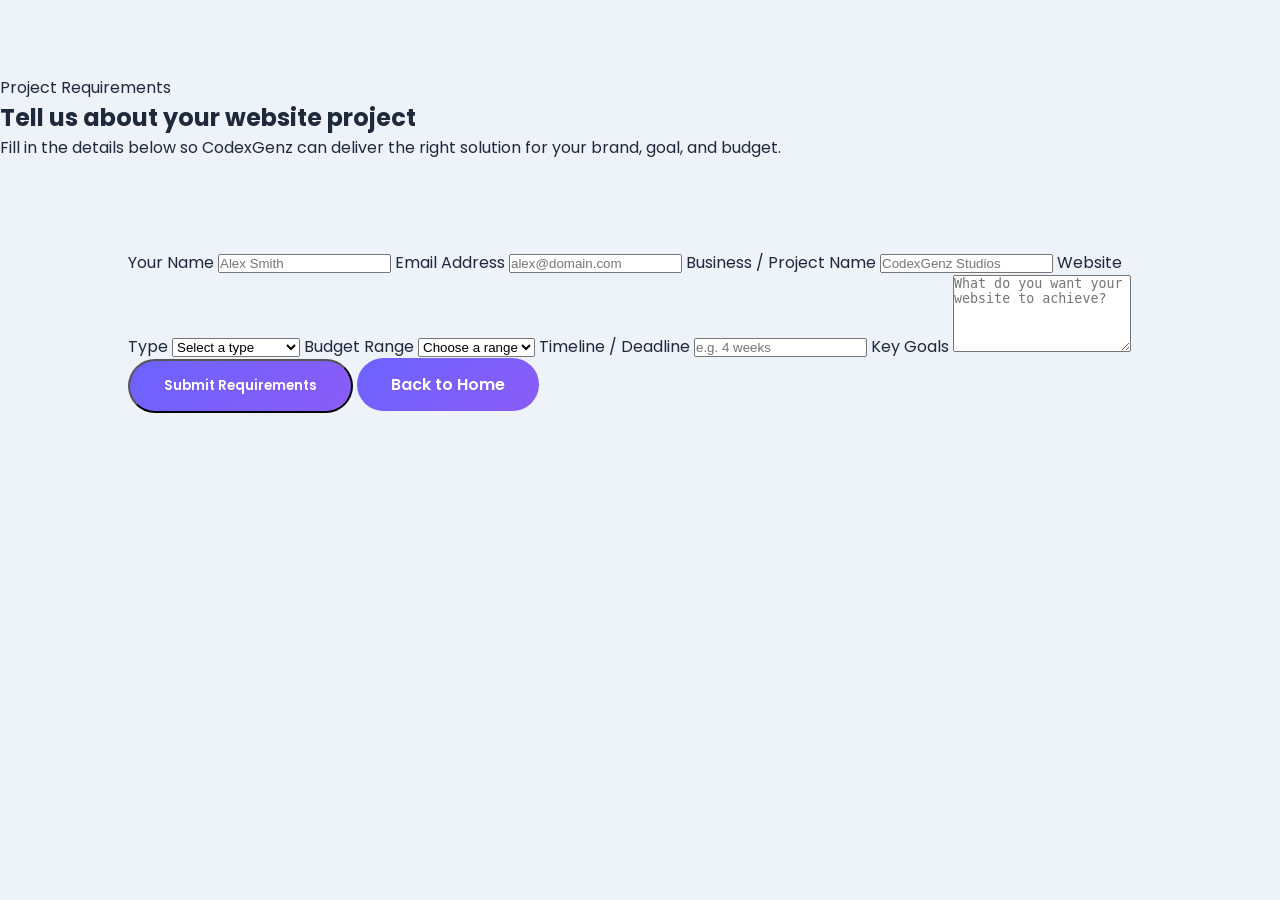
<file: requirements.html>
<!DOCTYPE html>
<html lang="en">
<head>
  <meta charset="UTF-8" />
  <meta name="viewport" content="width=device-width, initial-scale=1.0" />
  <meta name="description" content="CodexGenz website project requirements form." />
  <title>Build My Website | CodexGenz</title>
  <link rel="preconnect" href="https://fonts.googleapis.com" />
  <link rel="preconnect" href="https://fonts.gstatic.com" crossorigin />
  <link href="https://fonts.googleapis.com/css2?family=Inter:wght@400;500;600;700;800&family=Poppins:wght@600;700;800&display=swap" rel="stylesheet" />
  <link rel="stylesheet" href="styles.css" />
</head>
<body>
  <div class="page-shell">
    <header class="topbar">
      <div class="brand">CodexGenz</div>
      <nav class="nav-links">
        <a href="index.html#about">About</a>
        <a href="index.html#services">Services</a>
        <a href="index.html#learning">Learning</a>
        <a href="index.html#testimonials">Testimonials</a>
        <a href="index.html#contact">Contact</a>
      </nav>
      <div class="top-actions">
        <a href="index.html" class="btn btn-secondary">Return Home</a>
      </div>
    </header>

    <main class="section">
      <div class="section-header">
        <p class="eyebrow">Project Requirements</p>
        <h2>Tell us about your website project</h2>
        <p>Fill in the details below so CodexGenz can deliver the right solution for your brand, goal, and budget.</p>
      </div>

      <section class="glass-card requirement-form">
        <form action="mailto:hello@codexgenz.com" method="POST" enctype="text/plain">
          <label>
            Your Name
            <input type="text" name="name" placeholder="Alex Smith" required />
          </label>
          <label>
            Email Address
            <input type="email" name="email" placeholder="alex@domain.com" required />
          </label>
          <label>
            Business / Project Name
            <input type="text" name="project" placeholder="CodexGenz Studios" />
          </label>
          <label>
            Website Type
            <select name="type" required>
              <option value="">Select a type</option>
              <option value="portfolio">Portfolio</option>
              <option value="business">Business</option>
              <option value="ecommerce">E-commerce</option>
              <option value="consulting">Consulting</option>
              <option value="learning">Learning Platform</option>
            </select>
          </label>
          <label>
            Budget Range
            <select name="budget">
              <option value="">Choose a range</option>
              <option value="starter">Starter</option>
              <option value="growth">Growth</option>
              <option value="premium">Premium</option>
            </select>
          </label>
          <label>
            Timeline / Deadline
            <input type="text" name="deadline" placeholder="e.g. 4 weeks" />
          </label>
          <label>
            Key Goals
            <textarea name="goals" rows="5" placeholder="What do you want your website to achieve?" required></textarea>
          </label>
          <div class="form-actions">
            <button type="submit" class="btn btn-primary">Submit Requirements</button>
            <a href="index.html" class="btn btn-secondary">Back to Home</a>
          </div>
        </form>
      </section>
    </main>
  </div>
</body>
</html>
</file>
<file: styles.css>
/*==================================================
  CodexGenz
  Neumorphism Theme
  Part 1
==================================================*/

/*==========================
 Google Font
==========================*/

@import url('https://fonts.googleapis.com/css2?family=Poppins:wght@300;400;500;600;700;800&display=swap');

/*==========================
 Reset
==========================*/

*{
    margin:0;
    padding:0;
    box-sizing:border-box;
}

html{

    scroll-behavior:smooth;

}

body{

    font-family:'Poppins',sans-serif;

    background:#eef2f9;

    color:#1e293b;

    margin:0;

    padding:0;

    width:100%;

    min-height:100vh;

    overflow-x:hidden;

    transition:
        background .4s ease,
        color .4s ease;

}
/*==========================
 Variables
==========================*/

:root{

    --primary:#6C63FF;
    --secondary:#7C73FF;

    --background:#EEF2F9;

    --white:#ffffff;

    --text:#334155;

    --shadow-dark:#c8d0e7;

    --shadow-light:#ffffff;

    --radius:20px;

}
/*==========================
 Common
==========================*/

section{

    width:100%;

    padding:90px 10%;

}

img{

    max-width:100%;

}

a{

    text-decoration:none;

}

li{

    list-style:none;

}

/*==========================
 Loader
==========================*/

.loader{

    position:fixed;

    width:100%;

    height:100vh;

    background:var(--background);

    display:flex;

    justify-content:center;

    align-items:center;

    flex-direction:column;

    z-index:9999;

}

.loader-logo{

    width:90px;

    height:90px;

    border-radius:50%;

    display:flex;

    justify-content:center;

    align-items:center;

    font-size:35px;

    color:var(--primary);

    background:var(--background);

    box-shadow:
    12px 12px 24px var(--shadow-dark),
    -12px -12px 24px var(--shadow-light);

}

.loader h2{

    margin-top:20px;

    font-size:30px;

}

/*==========================
 Progress Bar
==========================*/

#progress-bar{

    position:fixed;

    top:0;

    left:0;

    width:0%;

    height:5px;

    background:linear-gradient(90deg,#6C63FF,#6EE7B7);

    z-index:99999;

}

/*==========================
 Navbar
==========================*/

/*==========================
 Navbar
==========================*/

header{

    opacity:0;

    visibility:hidden;

    transform:translateY(-60px);

    transition:
        opacity .6s ease,
        transform .6s ease;

}

header.show{

    opacity:1;

    visibility:visible;

    transform:translateY(0);

}
.logo{

    display:flex;

    align-items:center;

    font-size:34px;

    font-weight:700;

    color:#ffffff;

}

.logo span{

    color:#7C5CFF;

}

.navbar{

    width:100%;

    max-width:none;

    height:90px;

    margin:0 auto;

    padding:0 40px;

    display:flex;

    border: radius 25px;

    justify-content:space-between;

    align-items:center;

    box-sizing:border-box;

}

.logo{

    font-size:34px;

    font-weight:700;

    color:var(--text);

}

.logo span{

    color:var(--primary);

}

.nav-links{

    display:flex;

    gap:35px;

}

.nav-links a{

    color:var(--text);

    font-weight:600;

    transition:.3s;

}

.nav-links a:hover,
.nav-links a.active{

    color:var(--primary);

}

.nav-buttons{

    display:flex;

    align-items:center;

    gap:15px;

}

#theme-toggle{

    width:52px;

    height:52px;

    border:none;

    cursor:pointer;

    border-radius:50%;

    background:var(--background);

    color:var(--primary);

    font-size:20px;

    transition:.4s;

    box-shadow:
        0 8px 20px rgba(0,0,0,.15);

}

#theme-toggle:hover{

    transform:rotate(180deg);

}

.btn{

    padding:15px 34px;

    border-radius:50px;

    color:#fff;

    font-weight:600;

    background:linear-gradient(135deg,#6C63FF,#8B5CF6);

    transition:.4s;

}

.btn:hover{

    transform:translateY(-4px);

    box-shadow:
        0 15px 30px rgba(108,99,255,.35);

}

.menu-btn{

    display:none;

    font-size:30px;

    cursor:pointer;

    color:var(--text);

}

/*==========================
 Hero
==========================*/

/*==========================
 Hero Section
==========================*/

/*==========================
 Hero Section
==========================*/

.hero{

    display:grid;

    grid-template-columns:1fr 1fr;

    align-items:center;

    gap:80px;

    min-height:calc(100vh - 120px);

    padding:120px 7% 80px;

    position:relative;

    overflow:hidden;

}

.hero-left{

    z-index:2;

}

.hero-tag{

    display:inline-block;

    padding:10px 18px;

    margin-bottom:20px;

    border-radius:50px;

    color:#7C5CFF;

    background:rgba(124,92,255,.12);

    border:1px solid rgba(124,92,255,.25);

    font-size:14px;

    font-weight:600;

    letter-spacing:2px;

    text-transform:uppercase;

}

.hero h1{

    font-size:72px;

    line-height:1.1;

    margin-bottom:25px;

    color:var(--text);

}

.hero h1 span{

    color:#7C5CFF;

}

.hero h2{

    font-size:30px;

    margin-bottom:20px;

    color:var(--text);

}

.hero-description{

    max-width:620px;

    font-size:18px;

    line-height:1.9;

    color:#64748b;

    margin-bottom:40px;

}

.hero-buttons{

    display:flex;

    gap:20px;

    flex-wrap:wrap;

}

.primary-btn{

    padding:18px 42px;

    border-radius:50px;

    color:#fff;

    font-weight:600;

    background:linear-gradient(135deg,#6C63FF,#8B5CF6);

    transition:.4s;

    box-shadow:0 15px 35px rgba(108,99,255,.35);

}

.primary-btn:hover{

    transform:translateY(-6px);

    box-shadow:0 20px 45px rgba(108,99,255,.45);

}

.secondary-btn{

    padding:18px 42px;

    border-radius:50px;

    color:var(--text);

    font-weight:600;

    background:var(--background);

    box-shadow:
        8px 8px 18px var(--shadow-dark),
        -8px -8px 18px var(--shadow-light);

    transition:.4s;

}

.secondary-btn:hover{

    color:#7C5CFF;

    transform:translateY(-6px);

}

/*==========================
 Stats
==========================*/

.hero-stats{

    display:flex;

    gap:50px;

    margin-top:55px;

}

.hero-stats h3{

    font-size:42px;

    color:#7C5CFF;

}

.hero-stats p{

    color:#64748b;

}

/*==========================
 Right Card
==========================*/

.hero-right{

    position:relative;

    display:flex;

    justify-content:center;

}

.floating-card{

    width:450px;

    padding:45px;

    border-radius:30px;

    background:var(--background);

    box-shadow:
    18px 18px 35px var(--shadow-dark),
    -18px -18px 35px var(--shadow-light);

}

.floating-card pre{

    color:#334155;

    font-size:18px;

    line-height:2;

}

/*==========================
 Floating Circles
==========================*/

.circle{

    position:absolute;

    border-radius:50%;

    filter:blur(20px);

    opacity:.5;

}

.one{

    width:180px;

    height:180px;

    background:#6C63FF;

    top:-40px;

    right:0;

}

.two{

    width:120px;

    height:120px;

    background:#22d3ee;

    bottom:40px;

    left:0;

}

.three{

    width:80px;

    height:80px;

    background:#8b5cf6;

    bottom:-20px;

    right:100px;

}

/*==========================
 Features
==========================*/

.features{

    display:grid;

    grid-template-columns:repeat(4,1fr);

    gap:30px;

}

.feature-card{

    padding:40px;

    text-align:center;

    border-radius:25px;

    background:var(--background);

    transition:.4s;

    box-shadow:
    10px 10px 25px var(--shadow-dark),
    -10px -10px 25px var(--shadow-light);

}

.feature-card:hover{

    transform:translateY(-12px);

}

.feature-card i{

    font-size:50px;

    color:var(--primary);

    margin-bottom:20px;

}

.feature-card h3{

    margin-bottom:15px;

}

.feature-card p{

    color:#64748b;

    line-height:1.8;

}/*==================================================
  CodexGenz
  style.css
  Part 2
==================================================*/

/*==========================
 Section Title
==========================*/

.section-title{
    text-align:center;
    margin-bottom:60px;
}

.section-title span{
    color:var(--primary);
    font-size:15px;
    font-weight:600;
    letter-spacing:2px;
    text-transform:uppercase;
}

.section-title h2{
    font-size:48px;
    margin-top:15px;
    color:var(--text);
}

.section-title p{
    max-width:700px;
    margin:20px auto 0;
    color:#64748b;
    line-height:1.8;
}

/*==========================
 Services
==========================*/

.services{
    background:var(--background);
}

.services-grid{
    display:grid;
    grid-template-columns:repeat(auto-fit,minmax(280px,1fr));
    gap:35px;
}

.service-card{
    padding:40px;
    border-radius:30px;
    background:var(--background);

    box-shadow:
    12px 12px 25px var(--shadow-dark),
    -12px -12px 25px var(--shadow-light);

    transition:.4s;
}

.service-card:hover{
    transform:translateY(-12px);
}

.service-icon{
    width:80px;
    height:80px;
    border-radius:20px;

    display:flex;
    justify-content:center;
    align-items:center;

    margin-bottom:25px;

    background:linear-gradient(135deg,#6C63FF,#7C73FF);

    color:#fff;
    font-size:34px;
}

.service-card h3{
    margin-bottom:15px;
    font-size:24px;
}

.service-card p{
    line-height:1.8;
    color:#64748b;
}

/*==========================
 About
==========================*/

.about{
    display:grid;
    grid-template-columns:1fr 1fr;
    gap:80px;
    align-items:center;
}

.about-image{
    position:relative;
}

.about-card{
    padding:45px;
    border-radius:30px;

    background:var(--background);

    box-shadow:
    15px 15px 35px var(--shadow-dark),
    -15px -15px 35px var(--shadow-light);
}

.about-content h2{
    font-size:48px;
    margin-bottom:25px;
}

.about-content p{
    color:#64748b;
    line-height:1.9;
    margin-bottom:20px;
}

.about-list{
    margin-top:30px;
}

.about-list li{
    display:flex;
    align-items:center;
    gap:15px;
    margin-bottom:18px;
}

.about-list i{
    color:var(--primary);
    font-size:24px;
}

/*==========================
 Statistics
==========================*/

.stats{
    display:grid;
    grid-template-columns:repeat(4,1fr);
    gap:30px;
}

.stat-card{

    padding:35px;

    border-radius:25px;

    text-align:center;

    background:var(--background);

    box-shadow:
    10px 10px 25px var(--shadow-dark),
    -10px -10px 25px var(--shadow-light);

    transition:.4s;
}

.stat-card:hover{

    transform:translateY(-10px);

}

.stat-card h3{

    font-size:48px;

    color:var(--primary);

}

.stat-card p{

    color:#64748b;

    margin-top:10px;

}

/*==========================
 Learning Platform
==========================*/

.learning-grid{

    display:grid;

    grid-template-columns:repeat(auto-fit,minmax(240px,1fr));

    gap:30px;

}

.course-card{

    padding:35px;

    border-radius:25px;

    text-align:center;

    background:var(--background);

    transition:.4s;

    box-shadow:
    12px 12px 28px var(--shadow-dark),
    -12px -12px 28px var(--shadow-light);

}

.course-card:hover{

    transform:translateY(-12px);

}

.course-card i{

    font-size:55px;

    color:var(--primary);

    margin-bottom:20px;

}

.course-card h3{

    margin-bottom:12px;

}

.course-card p{

    color:#64748b;

    line-height:1.7;

}

/*==========================
 Process Timeline
==========================*/
.process-grid{

    display:grid;

    grid-template-columns:repeat(auto-fit,minmax(260px,1fr));

    gap:35px;

    margin-top:60px;

}

.process-card{

    position:relative;

    padding:40px 30px;

    text-align:center;

    border-radius:30px;

    background:var(--background);

    transition:.4s ease;

    overflow:hidden;

    box-shadow:
        12px 12px 25px var(--shadow-dark),
        -12px -12px 25px var(--shadow-light);

}

.process-card:hover{

    transform:translateY(-12px);

    box-shadow:
        0 20px 40px rgba(108,99,255,.20);

}

.process-number{

    width:70px;

    height:70px;

    margin:0 auto 25px;

    border-radius:50%;

    display:flex;

    justify-content:center;

    align-items:center;

    color:#fff;

    font-size:24px;

    font-weight:700;

    background:linear-gradient(135deg,#6C63FF,#8B5CF6);

    transition:.4s;

}

.process-card:hover .process-number{

    transform:rotate(360deg) scale(1.1);

}

.process-card h4{

    margin-bottom:15px;

    font-size:24px;

    color:var(--text);

}

.process-card p{

    line-height:1.8;

    color:#64748b;

}
/*==========================
 Testimonials
==========================*/

.testimonials{

    display:grid;

    grid-template-columns:repeat(auto-fit,minmax(320px,1fr));

    gap:35px;

}
.testimonials-grid{

    display:grid;

    grid-template-columns:repeat(auto-fit,minmax(320px,1fr));

    gap:35px;

}

.testimonial-card{

    padding:35px;

    border-radius:30px;

    background:var(--background);

    box-shadow:
    12px 12px 28px var(--shadow-dark),
    -12px -12px 28px var(--shadow-light);

}

.stars{

    color:#FFD43B;

    margin-bottom:20px;

}

.testimonial-card p{

    color:#64748b;

    line-height:1.8;

    margin-bottom:25px;

}

.client{

    display:flex;

    align-items:center;

    gap:15px;

}

.client img{

    width:60px;

    height:60px;

    border-radius:50%;

    object-fit:cover;

}

.client h4{

    margin-bottom:5px;

}

.client span{

    color:#64748b;

}

/*==========================
 Pricing
==========================*/

.pricing{

    display:grid;

    grid-template-columns:repeat(auto-fit,minmax(300px,1fr));

    gap:35px;

}

.price-card{

    padding:45px;

    border-radius:30px;

    background:var(--background);

    transition:.4s;

    text-align:center;

    box-shadow:
    12px 12px 28px var(--shadow-dark),
    -12px -12px 28px var(--shadow-light);

}

.price-card:hover{

    transform:translateY(-12px);

}

.price-card.active{

    background:linear-gradient(135deg,#6C63FF,#7C73FF);

    color:white;

}

.price-card h3{

    font-size:28px;

}

.price{

    font-size:58px;

    font-weight:700;

    margin:25px 0;

}

.price-card ul{

    margin:30px 0;

}

.price-card li{

    margin-bottom:15px;

}

/*==========================
 Buttons
==========================*/

.outline-btn{

    display:inline-block;

    padding:15px 35px;

    border-radius:50px;

    color:var(--primary);

    font-weight:600;

    border:2px solid var(--primary);

    transition:.4s;

}

.outline-btn:hover{

    background:var(--primary);

    color:#fff;

}/*==================================================
  CodexGenz
  style.css
  Part 3A
==================================================*/

/*==========================
 FAQ Section
==========================*/

.faq{
    padding:100px 10%;
}

.faq-container{
    max-width:900px;
    margin:auto;
}

.faq-item{
    margin-bottom:25px;
    border-radius:25px;
    background:var(--background);

    box-shadow:
    12px 12px 25px var(--shadow-dark),
    -12px -12px 25px var(--shadow-light);

    overflow:hidden;
}

.faq-question{

    display:flex;

    justify-content:space-between;

    align-items:center;

    padding:25px 30px;

    cursor:pointer;

}

.faq-question h3{

    font-size:20px;

    font-weight:600;

}

.faq-question i{

    font-size:24px;

    color:var(--primary);

    transition:.4s;

}

.faq-answer{

    padding:0 30px;

    max-height:0;

    overflow:hidden;

    transition:.5s;

}

.faq-answer p{

    color:#64748b;

    line-height:1.8;

    padding-bottom:25px;

}

.faq-item.active .faq-answer{

    max-height:300px;

}

.faq-item.active .faq-question i{

    transform:rotate(180deg);

}

/*==========================
 Contact Section
==========================*/

.contact{

    display:grid;

    grid-template-columns:1fr 1fr;

    gap:60px;

    align-items:center;

}

.contact-info h2{

    font-size:46px;

    margin-bottom:20px;

}

.contact-info p{

    color:#64748b;

    line-height:1.8;

    margin-bottom:30px;

}

.contact-details{

    display:flex;

    flex-direction:column;

    gap:20px;

}

.contact-box{

    display:flex;

    align-items:center;

    gap:20px;

    padding:25px;

    border-radius:20px;

    background:var(--background);

    box-shadow:
    10px 10px 20px var(--shadow-dark),
    -10px -10px 20px var(--shadow-light);

}

.contact-box i{

    width:55px;

    height:55px;

    border-radius:50%;

    display:flex;

    justify-content:center;

    align-items:center;

    background:linear-gradient(135deg,#6C63FF,#7C73FF);

    color:#fff;

    font-size:22px;

}

.contact-box h4{

    margin-bottom:5px;

}

.contact-box span{

    color:#64748b;

}

/*==========================
 Contact Form
==========================*/

.contact-form{

    background:#eef2f9;

    padding:45px;

    border-radius:30px;

    box-shadow:
    12px 12px 25px #d3d7df,
    -12px -12px 25px #ffffff;

}

.contact-form form{

display:flex;

flex-direction:column;

gap:20px;

}

.input-group{

width:100%;

}

.input-group input,
.input-group textarea{

width:100%;

display:block;

}

.input-group{

    width:100%;

}

.input-group input,
.input-group textarea{

    width:100%;

    border:none;

    outline:none;

    padding:18px 22px;

    font-size:16px;

    border-radius:18px;

    background:#eef2f9;

    box-shadow:
    inset 6px 6px 12px #d3d7df,
    inset -6px -6px 12px #ffffff;

    transition:.3s;

}

.input-group textarea{

    height:160px;

    resize:none;

}

.input-group input:focus,
.input-group textarea:focus{

    box-shadow:
    0 0 20px rgba(108,99,255,.25);

}
.input-group input:focus,
.input-group textarea:focus{

    border-color:#6C63FF;

    box-shadow:
    0 0 20px rgba(108,99,255,.25);

}

.contact-form button{

    width:100%;

    border:none;

    padding:18px;

    border-radius:50px;

    font-size:18px;

    color:white;

    cursor:pointer;

    background:linear-gradient(
    135deg,
    #6C63FF,
    #8B5CF6
    );

    transition:.4s;

}

.contact-form button:hover{

    transform:translateY(-6px);

    box-shadow:
    0 20px 40px rgba(108,99,255,.35);

}

.contact-form button:hover{

    transform:translateY(-5px);

    box-shadow:
    0 20px 40px rgba(108,99,255,.35);

}

/*==========================
 Newsletter
==========================*/

.newsletter{

    margin-top:100px;

    padding:70px;

    text-align:center;

    border-radius:35px;

    background:var(--background);

    box-shadow:
    15px 15px 30px var(--shadow-dark),
    -15px -15px 30px var(--shadow-light);

}

.newsletter h2{

    font-size:42px;

    margin-bottom:15px;

}

.newsletter p{

    color:#64748b;

    margin-bottom:35px;

}

.newsletter form{

    display:flex;

    justify-content:center;

    gap:20px;

    flex-wrap:wrap;

}

.newsletter input{

    width:420px;

    padding:18px;

    border:none;

    outline:none;

    border-radius:50px;

    background:var(--background);

    box-shadow:
    inset 8px 8px 15px var(--shadow-dark),
    inset -8px -8px 15px var(--shadow-light);

}

.newsletter button{

    padding:18px 40px;

    border:none;

    border-radius:50px;

    cursor:pointer;

    color:#fff;

    background:linear-gradient(135deg,#6C63FF,#7C73FF);

}

/*==========================
 Footer
==========================*/

footer{

    margin-top:120px;

    padding:80px 10% 40px;

    background:#e8edf6;

}

.footer-grid{

    display:grid;

    grid-template-columns:2fr 1fr 1fr 1fr;

    gap:40px;

}

.footer-logo{

    font-size:34px;

    font-weight:700;

    margin-bottom:20px;

}

.footer-logo span{

    color:var(--primary);

}

.footer-about{

    color:#64748b;

    line-height:1.8;

}

.footer-column h3{

    margin-bottom:20px;

}

.footer-column ul{

    display:flex;

    flex-direction:column;

    gap:15px;

}

.footer-column a{

    color:#64748b;

    transition:.3s;

}

.footer-column a:hover{

    color:var(--primary);

    padding-left:5px;

}

/*==========================
 Social Icons
==========================*/
.social-links{

    display:flex;

    gap:18px;

    margin-top:25px;

}

.social-links a{

    width:55px;

    height:55px;

    display:flex;

    justify-content:center;

    align-items:center;

    border-radius:50%;

    color:var(--primary);

    font-size:22px;

    background:var(--background);

    transition:.35s;

    box-shadow:
        0 8px 20px rgba(0,0,0,.12);

}

.social-links a:hover{

    background:linear-gradient(135deg,#6C63FF,#8B5CF6);

    color:#fff;

    transform:translateY(-6px);

    box-shadow:
        0 12px 30px rgba(108,99,255,.35);

}
/*==========================
 Copyright
==========================*/

.copyright{

    margin-top:50px;

    text-align:center;

    color:#64748b;

    padding-top:25px;

    border-top:1px solid rgba(0,0,0,.08);

}/*==================================================
  CodexGenz
  style.css
  Part 3B (Final)
==================================================*/

/*==========================
 Back To Top Button
==========================*/

#backToTop{
    position:fixed;
    right:30px;
    bottom:30px;

    width:55px;
    height:55px;

    border:none;
    outline:none;

    cursor:pointer;

    border-radius:50%;

    display:flex;
    justify-content:center;
    align-items:center;

    font-size:22px;

    color:#fff;

    background:linear-gradient(135deg,#6C63FF,#7C73FF);

    box-shadow:
    12px 12px 25px rgba(0,0,0,.18);

    opacity:0;
    visibility:hidden;

    transition:.4s;

    z-index:999;
}

#backToTop.show{

    opacity:1;

    visibility:visible;

}

#backToTop:hover{

    transform:translateY(-8px);

}

/*==========================
 Utility Classes
==========================*/

.text-center{

    text-align:center;

}

.mt-50{

    margin-top:50px;

}

.mt-100{

    margin-top:100px;

}

.mb-50{

    margin-bottom:50px;

}

.mb-100{

    margin-bottom:100px;

}

.hidden{

    display:none;

}

.flex{

    display:flex;

}

.grid{

    display:grid;

}

.container{

    width:90%;

    max-width:1300px;

    margin:auto;

}

/*==========================
 Hover Effects
==========================*/

.hover-up{

    transition:.4s;

}

.hover-up:hover{

    transform:translateY(-10px);

}

.glow:hover{

    box-shadow:

    0 0 20px rgba(108,99,255,.3),

    0 0 40px rgba(108,99,255,.2);

}

/*==========================
 Animations
==========================*/

@keyframes float{

    0%{

        transform:translateY(0);

    }

    50%{

        transform:translateY(-20px);

    }

    100%{

        transform:translateY(0);

    }

}

.float{

    animation:float 4s ease-in-out infinite;

}

@keyframes fadeUp{

    from{

        opacity:0;

        transform:translateY(40px);

    }

    to{

        opacity:1;

        transform:translateY(0);

    }

}

.fade-up{

    animation:fadeUp .8s ease forwards;

}

@keyframes pulse{

    0%{

        transform:scale(1);

    }

    50%{

        transform:scale(1.05);

    }

    100%{

        transform:scale(1);

    }

}

.pulse{

    animation:pulse 2.5s infinite;

}

@keyframes rotateSlow{

    from{

        transform:rotate(0deg);

    }

    to{

        transform:rotate(360deg);

    }

}

.rotate{

    animation:rotateSlow 18s linear infinite;

}

/*==========================
 Scrollbar
==========================*/

::-webkit-scrollbar{

    width:12px;

}

::-webkit-scrollbar-track{

    background:#eef2f9;

}

::-webkit-scrollbar-thumb{

    background:#6C63FF;

    border-radius:20px;

}

::-webkit-scrollbar-thumb:hover{

    background:#564dff;

}

/*==========================
 Selection
==========================*/

::selection{

    background:#6C63FF;

    color:#fff;

}

/*==========================
 Dark Theme
==========================*/

/*==========================
 Dark Theme
==========================*/

body.dark{

    --background:#111827;

    --white:#111827;

    --text:#ffffff;

    --shadow-dark:rgba(0,0,0,.45);

    --shadow-light:rgba(255,255,255,.03);

    background:#0f172a;

    color:#ffffff;

}
body.dark .hero{

    background:#0f172a;

}

body.dark .hero-tag{

    background:rgba(124,92,255,.18);

    border:1px solid rgba(124,92,255,.35);

}

body.dark .hero h1,
body.dark .hero h2{

    color:#fff;

}

body.dark .hero-description,
body.dark .hero-stats p{

    color:#cbd5e1;

}

body.dark .secondary-btn{

    background:#161f2f;

    color:#fff;

}
/* Header */

body.dark header{

    background:rgba(15,23,42,.85);
    backdrop-filter:blur(20px);

}

/* All Sections */

body.dark section,
body.dark .services,
body.dark .about,
body.dark .learning,
body.dark .stats,
body.dark .process,
body.dark .testimonials,
body.dark .pricing-section,
body.dark .faq,
body.dark .contact{

    background:#0f172a;

}

/* Cards */

body.dark .navbar,
body.dark .feature-card,
body.dark .service-card,
body.dark .course-card,
body.dark .price-card,
body.dark .testimonial-card,
body.dark .faq-item,
body.dark .contact-form,
body.dark .newsletter,
body.dark .about-card,
body.dark .stat-card,
body.dark .process-card,
body.dark .contact-box{

    background:#161f2f;

    color:#ffffff;

    box-shadow:
        0 12px 35px rgba(0,0,0,.45);

}

/* Headings */

body.dark h1,
body.dark h2,
body.dark h3,
body.dark h4,
body.dark h5,
body.dark h6{

    color:#ffffff;

}

/* Paragraphs */

body.dark p,
body.dark span,
body.dark li,
body.dark a,
body.dark .faq-answer p,
body.dark .contact-box span{

    color:#cbd5e1;

}

/* Inputs */

body.dark input,
body.dark textarea{

    background:#1e293b;

    color:#ffffff;

    box-shadow:none;

    border:1px solid rgba(255,255,255,.08);

}

body.dark input::placeholder,
body.dark textarea::placeholder{

    color:#94a3b8;

}

/* Buttons */

body.dark .secondary-btn,
body.dark #theme-toggle{

    background:#161f2f;

    color:#ffffff;

}

/* Footer */

body.dark footer{

    background:#020617;

}

/* Scrollbar */

body.dark::-webkit-scrollbar-track{

    background:#111827;

}

body.dark::-webkit-scrollbar-thumb{

    background:#6C63FF;

}
/* Logo */

body.dark .logo{

    color:#ffffff;

}

body.dark .logo span{

    color:#7C5CFF;

}body.dark .social-links a{

    background:#161f2f;

    color:#ffffff;

    box-shadow:
        0 10px 25px rgba(0,0,0,.45);

}

/*==========================
 Responsive Helpers
==========================*/

img{

    display:block;

}

button{

    font-family:'Poppins',sans-serif;

}

input,

textarea,

button{

    transition:.3s;

}

button:focus,

input:focus,

textarea:focus{

    outline:none;

}

/*==========================
 Gradient Text
==========================*/

.gradient-text{

    background:linear-gradient(135deg,#6C63FF,#22d3ee);

    background-clip:text;

    -webkit-background-clip:text;

    -webkit-text-fill-color:transparent;

}

/*==========================
 Card Shadow Utility
==========================*/

.neo{

    background:#eef2f9;

    border-radius:25px;

    box-shadow:

    12px 12px 25px #d4d8e2,

    -12px -12px 25px #ffffff;

}

body.dark .neo{

    background:#111827;

    box-shadow:

    8px 8px 20px rgba(0,0,0,.5),

    -8px -8px 20px rgba(255,255,255,.02);

}
.nav-links a.active{

    color:#6C63FF;

    font-weight:600;

}

header{

    transition:.4s;

}
/* ==========================
   Success Popup
========================== */

.success-popup{

    position:fixed;

    top:30px;

    right:30px;

    width:320px;

    background:#ffffff;

    padding:25px;

    border-radius:20px;

    text-align:center;

    z-index:9999;

    box-shadow:
    0 15px 40px rgba(0,0,0,.15);

    transform:translateX(420px);

    opacity:0;

    transition:.5s;

}

.success-popup.show{

    transform:translateX(0);

    opacity:1;

}

.success-popup i{

    font-size:55px;

    color:#22c55e;

    margin-bottom:15px;

}

.success-popup h2{

    margin-bottom:10px;

}

.success-popup p{

    color:#64748b;

}
/*==========================
 End of File
==========================*/
</file>
